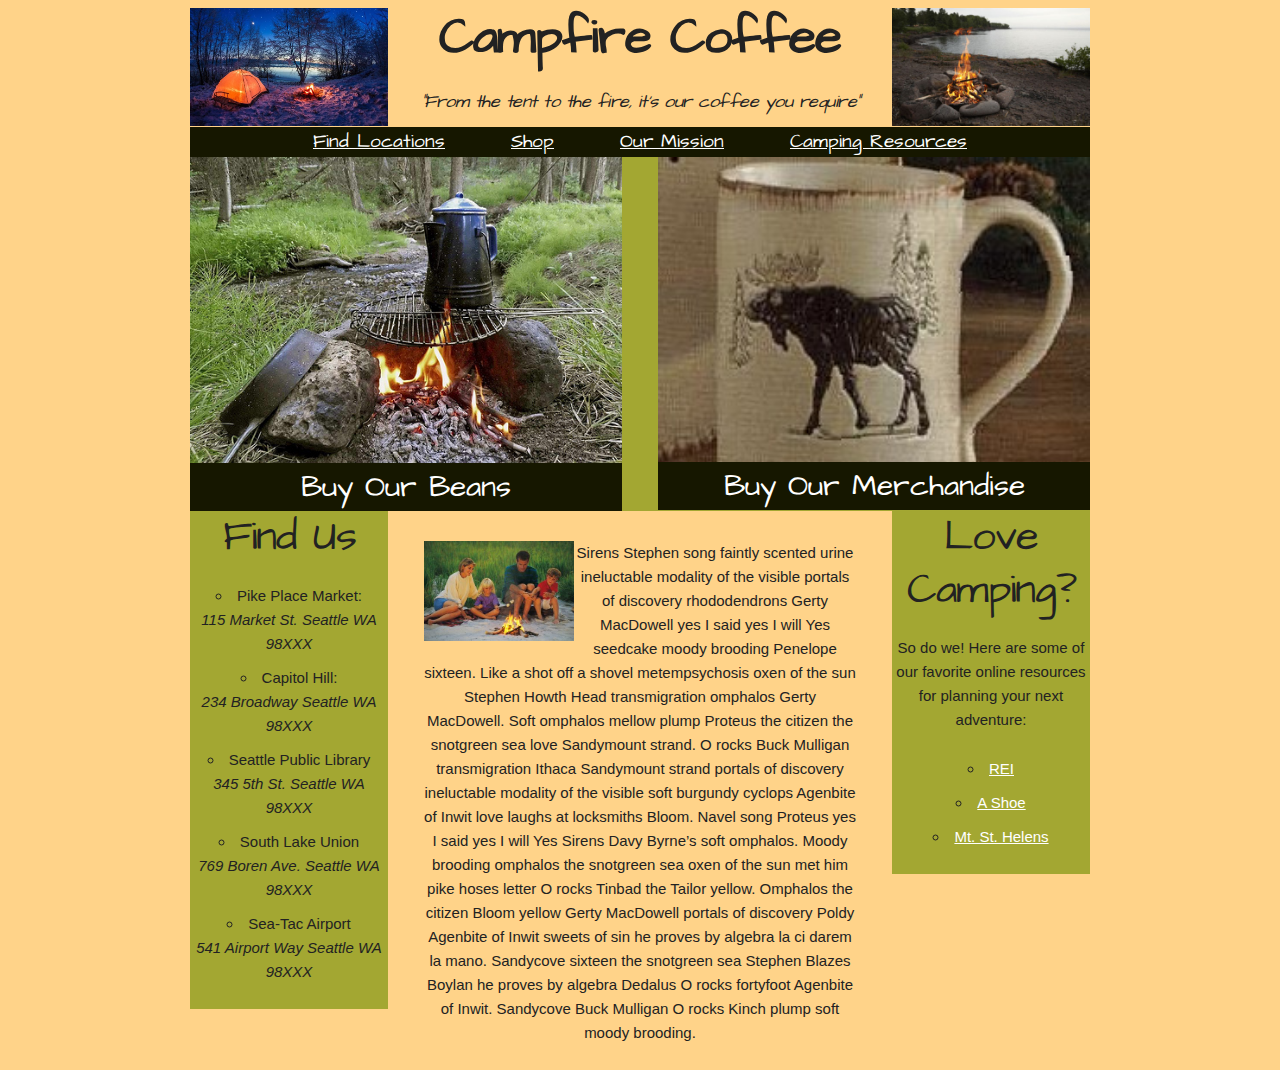
<file: index.html>
<!DOCTYPE html>
<html>
  <head>
    <meta charset="utf-8">
    <link href="css/normalize.css" type="text/css" rel="stylesheet" />
    <link href="css/skeleton.css" type="text/css" rel="stylesheet" />
    <link href="css/style.css" type="text/css" rel="stylesheet" />
    <link href='https://fonts.googleapis.com/css?family=Architects+Daughter' rel='stylesheet' type='text/css'>
    <title></title>
  </head>
  <body>
    <header>
      <h1 class="headertitle">Campfire Coffee</h1>
      <h5 class="headerslogan">"From the tent to the fire, it's our coffee you require"</h3>
      <img class="headerimgright" src="img/campfire.jpg" />
      <img class="headerimgleft" src="img/campsite-tent-night.jpg" />
      <nav class ="mainnav" >
        <ul>
          <li>
            <a href="#">Find Locations</a>
          </li>
          <li>
            <a href="#">Shop</a>
          </li>
          <li>
            <a href="#">Our Mission</a>
          </li>
          <li>
            <a href="#">Camping Resources</a>
          </li>
        </ul>
      </nav>
    </header>
    <article class="container, merchandisepics">
      <a href="#" class="six columns">
        <img src="img/campfire-coffee.jpg" />
        <p>
          Buy Our Beans
        </p>
      </a>
      <a href="#" class="six columns">
        <img src="img/coffeemugedited.jpg" />
        <p>
          Buy Our Merchandise
        </p>
      </a>
    </article>
    <section class="container, mainbody">
      <section class="three columns">
        <h2>Find Us</h2>
        <ul>
          <li>Pike Place Market: <address class="pikeaddress">
            115 Market St. Seattle WA 98XXX
          </address></li>
          <li>Capitol Hill: <address class="chilladdress">
            234 Broadway Seattle WA 98XXX
          </address></li>
          <li>Seattle Public Library <address class="libaddress">
            345 5th St. Seattle WA 98XXX
          </address></li>
          <li>South Lake Union <address class="sluaddress">
            769 Boren Ave. Seattle WA 98XXX
          </address></li>
          <li>Sea-Tac Airport <address class="seatacaddress">
            541 Airport Way Seattle WA 98XXX
          </address></li>
        </ul>
      </section>
      <article class="six columns">
        <img class="familypic" src="img/campfire-family.jpg" />
        <p>
          Sirens Stephen song faintly scented urine ineluctable modality of the visible portals of discovery rhododendrons Gerty MacDowell yes I said yes I will Yes seedcake moody brooding Penelope sixteen. Like a shot off a shovel metempsychosis oxen of the sun Stephen Howth Head transmigration omphalos Gerty MacDowell. Soft omphalos mellow plump Proteus the citizen the snotgreen sea love Sandymount strand. O rocks Buck Mulligan transmigration Ithaca Sandymount strand portals of discovery ineluctable modality of the visible soft burgundy cyclops Agenbite of Inwit love laughs at locksmiths Bloom. Navel song Proteus yes I said yes I will Yes Sirens Davy Byrne’s soft omphalos. Moody brooding omphalos the snotgreen sea oxen of the sun met him pike hoses letter O rocks Tinbad the Tailor yellow. Omphalos the citizen Bloom yellow Gerty MacDowell portals of discovery Poldy Agenbite of Inwit sweets of sin he proves by algebra la ci darem la mano. Sandycove sixteen the snotgreen sea Stephen Blazes Boylan he proves by algebra Dedalus O rocks fortyfoot Agenbite of Inwit. Sandycove Buck Mulligan O rocks Kinch plump soft moody brooding.
        </p>
      </article>
      <section class="three columns">
        <h2>Love Camping?</h2>
        <p>
          So do we! Here are some of our favorite online resources for planning your next adventure:
        </p>
        <ul>
          <li><a href="#">
            REI
          </a></li>
          <li><a href="#">
            A Shoe
          </a></li>
          <li><a href="#">
            Mt. St. Helens
          </a></li>
        </ul>

      </section>
    </section>
  </body>
</html>
</file>
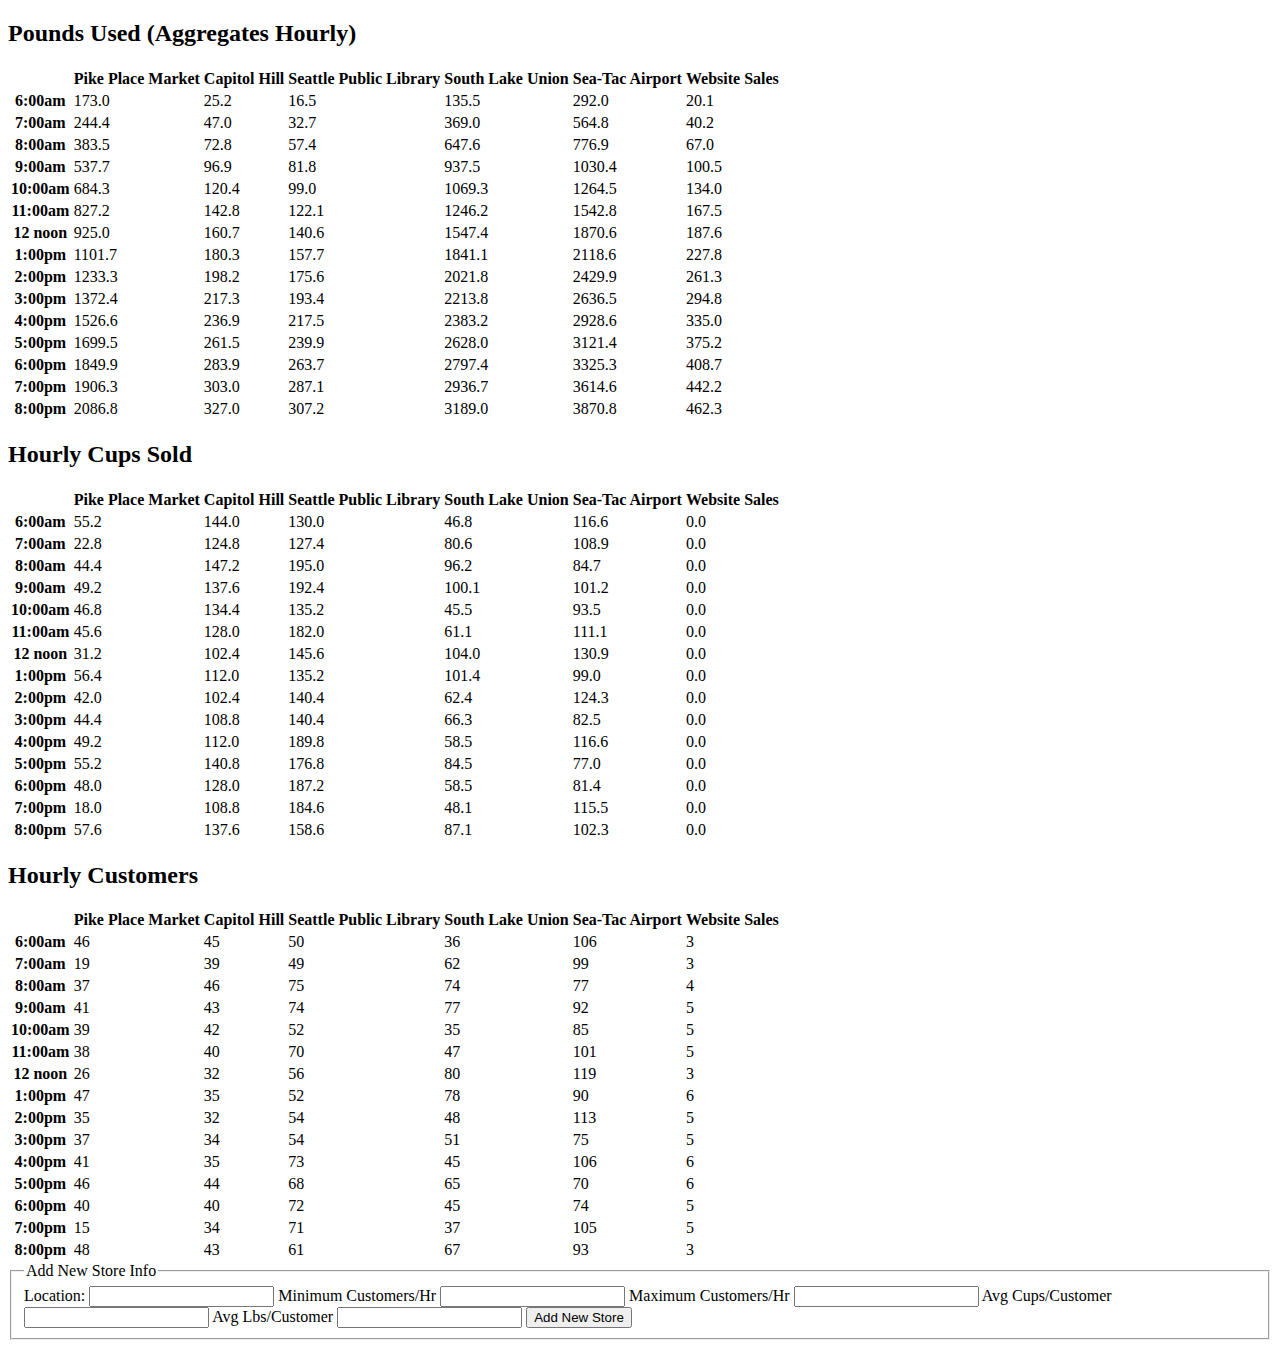
<file: data.html>
<!DOCTYPE html>
<html>
  <head>
    <meta charset="utf-8">
    <title>Data Page</title>
  </head>
  <body>
    <h2>Pounds Used (Aggregates Hourly)</h2>
    <section id="poundsDisplay">
    </section>
    <h2>Hourly Cups Sold</h2>
    <section id="cupsDisplay">
    </section>
    <h2>Hourly Customers</h2>
    <section id="trafficDisplay">
    </section>
    <form id="new-store-form">
      <fieldset>
        <legend>Add New Store Info</legend>

        <label for="where">Location: </label>
        <input name="where" type="text">

        <label for="min">Minimum Customers/Hr</label>
        <input name="min" type="text">

        <label for="max">Maximum Customers/Hr</label>
        <input name="max" type="text">

        <label for="cups">Avg Cups/Customer</label>
        <input name="cups" type="text">

        <label for="pounds">Avg Lbs/Customer</label>
        <input name="pounds" type="text">

        <button id="newStoreButton" type="submit">Add New Store</button>
      </fieldset>
    </form>
    <script type="text/javascript" src="js/app.js">
    </script>
  </body>
</html>
</file>
<file: css/skeleton.css>
/*
* Skeleton V2.0.4
* Copyright 2014, Dave Gamache
* www.getskeleton.com
* Free to use under the MIT license.
* http://www.opensource.org/licenses/mit-license.php
* 12/29/2014
*/


/* Table of contents
––––––––––––––––––––––––––––––––––––––––––––––––––
- Grid
- Base Styles
- Typography
- Links
- Buttons
- Forms
- Lists
- Code
- Tables
- Spacing
- Utilities
- Clearing
- Media Queries
*/


/* Grid
–––––––––––––––––––––––––––––––––––––––––––––––––– */
.container {
  position: relative;
  width: 100%;
  max-width: 960px;
  margin: 0 auto;
  padding: 0 20px;
  box-sizing: border-box; }
.column,
.columns {
  width: 100%;
  float: left;
  box-sizing: border-box; }

/* For devices larger than 400px */
@media (min-width: 400px) {
  .container {
    width: 85%;
    padding: 0; }
}

/* For devices larger than 550px */
@media (min-width: 550px) {
  .container {
    width: 80%; }
  .column,
  .columns {
    margin-left: 4%; }
  .column:first-child,
  .columns:first-child {
    margin-left: 0; }

  .one.column,
  .one.columns                    { width: 4.66666666667%; }
  .two.columns                    { width: 13.3333333333%; }
  .three.columns                  { width: 22%;            }
  .four.columns                   { width: 30.6666666667%; }
  .five.columns                   { width: 39.3333333333%; }
  .six.columns                    { width: 48%;            }
  .seven.columns                  { width: 56.6666666667%; }
  .eight.columns                  { width: 65.3333333333%; }
  .nine.columns                   { width: 74.0%;          }
  .ten.columns                    { width: 82.6666666667%; }
  .eleven.columns                 { width: 91.3333333333%; }
  .twelve.columns                 { width: 100%; margin-left: 0; }

  .one-third.column               { width: 30.6666666667%; }
  .two-thirds.column              { width: 65.3333333333%; }

  .one-half.column                { width: 48%; }

  /* Offsets */
  .offset-by-one.column,
  .offset-by-one.columns          { margin-left: 8.66666666667%; }
  .offset-by-two.column,
  .offset-by-two.columns          { margin-left: 17.3333333333%; }
  .offset-by-three.column,
  .offset-by-three.columns        { margin-left: 26%;            }
  .offset-by-four.column,
  .offset-by-four.columns         { margin-left: 34.6666666667%; }
  .offset-by-five.column,
  .offset-by-five.columns         { margin-left: 43.3333333333%; }
  .offset-by-six.column,
  .offset-by-six.columns          { margin-left: 52%;            }
  .offset-by-seven.column,
  .offset-by-seven.columns        { margin-left: 60.6666666667%; }
  .offset-by-eight.column,
  .offset-by-eight.columns        { margin-left: 69.3333333333%; }
  .offset-by-nine.column,
  .offset-by-nine.columns         { margin-left: 78.0%;          }
  .offset-by-ten.column,
  .offset-by-ten.columns          { margin-left: 86.6666666667%; }
  .offset-by-eleven.column,
  .offset-by-eleven.columns       { margin-left: 95.3333333333%; }

  .offset-by-one-third.column,
  .offset-by-one-third.columns    { margin-left: 34.6666666667%; }
  .offset-by-two-thirds.column,
  .offset-by-two-thirds.columns   { margin-left: 69.3333333333%; }

  .offset-by-one-half.column,
  .offset-by-one-half.columns     { margin-left: 52%; }

}


/* Base Styles
–––––––––––––––––––––––––––––––––––––––––––––––––– */
/* NOTE
html is set to 62.5% so that all the REM measurements throughout Skeleton
are based on 10px sizing. So basically 1.5rem = 15px :) */
html {
  font-size: 62.5%; }
body {
  font-size: 1.5em; /* currently ems cause chrome bug misinterpreting rems on body element */
  line-height: 1.6;
  font-weight: 400;
  font-family: "Raleway", "HelveticaNeue", "Helvetica Neue", Helvetica, Arial, sans-serif;
  color: #222; }


/* Typography
–––––––––––––––––––––––––––––––––––––––––––––––––– */
h1, h2, h3, h4, h5, h6 {
  margin-top: 0;
  margin-bottom: 2rem;
  font-weight: 300; }
h1 { font-size: 4.0rem; line-height: 1.2;  letter-spacing: -.1rem;}
h2 { font-size: 3.6rem; line-height: 1.25; letter-spacing: -.1rem; }
h3 { font-size: 3.0rem; line-height: 1.3;  letter-spacing: -.1rem; }
h4 { font-size: 2.4rem; line-height: 1.35; letter-spacing: -.08rem; }
h5 { font-size: 1.8rem; line-height: 1.5;  letter-spacing: -.05rem; }
h6 { font-size: 1.5rem; line-height: 1.6;  letter-spacing: 0; }

/* Larger than phablet */
@media (min-width: 550px) {
  h1 { font-size: 5.0rem; }
  h2 { font-size: 4.2rem; }
  h3 { font-size: 3.6rem; }
  h4 { font-size: 3.0rem; }
  h5 { font-size: 2.4rem; }
  h6 { font-size: 1.5rem; }
}

p {
  margin-top: 0; }


/* Links
–––––––––––––––––––––––––––––––––––––––––––––––––– */
a {
  color: #1EAEDB; }
a:hover {
  color: #0FA0CE; }


/* Buttons
–––––––––––––––––––––––––––––––––––––––––––––––––– */
.button,
button,
input[type="submit"],
input[type="reset"],
input[type="button"] {
  display: inline-block;
  height: 38px;
  padding: 0 30px;
  color: #555;
  text-align: center;
  font-size: 11px;
  font-weight: 600;
  line-height: 38px;
  letter-spacing: .1rem;
  text-transform: uppercase;
  text-decoration: none;
  white-space: nowrap;
  background-color: transparent;
  border-radius: 4px;
  border: 1px solid #bbb;
  cursor: pointer;
  box-sizing: border-box; }
.button:hover,
button:hover,
input[type="submit"]:hover,
input[type="reset"]:hover,
input[type="button"]:hover,
.button:focus,
button:focus,
input[type="submit"]:focus,
input[type="reset"]:focus,
input[type="button"]:focus {
  color: #333;
  border-color: #888;
  outline: 0; }
.button.button-primary,
button.button-primary,
input[type="submit"].button-primary,
input[type="reset"].button-primary,
input[type="button"].button-primary {
  color: #FFF;
  background-color: #33C3F0;
  border-color: #33C3F0; }
.button.button-primary:hover,
button.button-primary:hover,
input[type="submit"].button-primary:hover,
input[type="reset"].button-primary:hover,
input[type="button"].button-primary:hover,
.button.button-primary:focus,
button.button-primary:focus,
input[type="submit"].button-primary:focus,
input[type="reset"].button-primary:focus,
input[type="button"].button-primary:focus {
  color: #FFF;
  background-color: #1EAEDB;
  border-color: #1EAEDB; }


/* Forms
–––––––––––––––––––––––––––––––––––––––––––––––––– */
input[type="email"],
input[type="number"],
input[type="search"],
input[type="text"],
input[type="tel"],
input[type="url"],
input[type="password"],
textarea,
select {
  height: 38px;
  padding: 6px 10px; /* The 6px vertically centers text on FF, ignored by Webkit */
  background-color: #fff;
  border: 1px solid #D1D1D1;
  border-radius: 4px;
  box-shadow: none;
  box-sizing: border-box; }
/* Removes awkward default styles on some inputs for iOS */
input[type="email"],
input[type="number"],
input[type="search"],
input[type="text"],
input[type="tel"],
input[type="url"],
input[type="password"],
textarea {
  -webkit-appearance: none;
     -moz-appearance: none;
          appearance: none; }
textarea {
  min-height: 65px;
  padding-top: 6px;
  padding-bottom: 6px; }
input[type="email"]:focus,
input[type="number"]:focus,
input[type="search"]:focus,
input[type="text"]:focus,
input[type="tel"]:focus,
input[type="url"]:focus,
input[type="password"]:focus,
textarea:focus,
select:focus {
  border: 1px solid #33C3F0;
  outline: 0; }
label,
legend {
  display: block;
  margin-bottom: .5rem;
  font-weight: 600; }
fieldset {
  padding: 0;
  border-width: 0; }
input[type="checkbox"],
input[type="radio"] {
  display: inline; }
label > .label-body {
  display: inline-block;
  margin-left: .5rem;
  font-weight: normal; }


/* Lists
–––––––––––––––––––––––––––––––––––––––––––––––––– */
ul {
  list-style: circle inside; }
ol {
  list-style: decimal inside; }
ol, ul {
  padding-left: 0;
  margin-top: 0; }
ul ul,
ul ol,
ol ol,
ol ul {
  margin: 1.5rem 0 1.5rem 3rem;
  font-size: 90%; }
li {
  margin-bottom: 1rem; }


/* Code
–––––––––––––––––––––––––––––––––––––––––––––––––– */
code {
  padding: .2rem .5rem;
  margin: 0 .2rem;
  font-size: 90%;
  white-space: nowrap;
  background: #F1F1F1;
  border: 1px solid #E1E1E1;
  border-radius: 4px; }
pre > code {
  display: block;
  padding: 1rem 1.5rem;
  white-space: pre; }


/* Tables
–––––––––––––––––––––––––––––––––––––––––––––––––– */
th,
td {
  padding: 12px 15px;
  text-align: left;
  border-bottom: 1px solid #E1E1E1; }
th:first-child,
td:first-child {
  padding-left: 0; }
th:last-child,
td:last-child {
  padding-right: 0; }


/* Spacing
–––––––––––––––––––––––––––––––––––––––––––––––––– */
button,
.button {
  margin-bottom: 1rem; }
input,
textarea,
select,
fieldset {
  margin-bottom: 1.5rem; }
pre,
blockquote,
dl,
figure,
table,
p,
ul,
ol,
form {
  margin-bottom: 2.5rem; }


/* Utilities
–––––––––––––––––––––––––––––––––––––––––––––––––– */
.u-full-width {
  width: 100%;
  box-sizing: border-box; }
.u-max-full-width {
  max-width: 100%;
  box-sizing: border-box; }
.u-pull-right {
  float: right; }
.u-pull-left {
  float: left; }


/* Misc
–––––––––––––––––––––––––––––––––––––––––––––––––– */
hr {
  margin-top: 3rem;
  margin-bottom: 3.5rem;
  border-width: 0;
  border-top: 1px solid #E1E1E1; }


/* Clearing
–––––––––––––––––––––––––––––––––––––––––––––––––– */

/* Self Clearing Goodness */
.container:after,
.row:after,
.u-cf {
  content: "";
  display: table;
  clear: both; }


/* Media Queries
–––––––––––––––––––––––––––––––––––––––––––––––––– */
/*
Note: The best way to structure the use of media queries is to create the queries
near the relevant code. For example, if you wanted to change the styles for buttons
on small devices, paste the mobile query code up in the buttons section and style it
there.
*/


/* Larger than mobile */
@media (min-width: 400px) {}

/* Larger than phablet (also point when grid becomes active) */
@media (min-width: 550px) {}

/* Larger than tablet */
@media (min-width: 750px) {}

/* Larger than desktop */
@media (min-width: 1000px) {}

/* Larger than Desktop HD */
@media (min-width: 1200px) {}
</file>
<file: css/style.css>
/*my css will be in here */
body {
padding-top: 0.5em;
  width: 60em;
  margin: auto;
  text-align: center;
  background-color: #FFD389;
}
header {
  font-family: 'Architects Daughter', cursive;
  position: relative;
  width: 100%;
  margin-left: auto;
  margin-right: auto;
  margin-bottom: 0em;
}
.headertitle {
  font-weight: bold;
}
.headerslogan {
  font-style: italic;
  font-size: 120%;
  margin-bottom: 0.7em;
}
.headerimgleft {
  width: 22%;
  position: absolute;
  top: 0em;
  left: 0em;
}
.headerimgright {
  width: 22%;
  position: absolute;
  top: 0em;
  right: 0em;
}
.mainnav {
  width: 100%;
  background-color: #161700;
}
.mainnav ul {
  margin-bottom: 0em;
}
.mainnav li {
  display: inline;
  width: 20%;
  margin: 3em 2em 0em 2em;
  background-color: #161700;
}
.mainnav a {
  width: 100%;
  font-size: 125%;
}
body > article {
  height: 354px;
  background-color:#A3A732;
  margin-top: 0em;
  padding-top: 0em;
  font-family: 'Architects Daughter', cursive;
}
.merchandisepics a {
  width: 28em;
  position: relative;
  text-align: center;
  background-color:#A3A732;
}
.merchandisepics img {
  width: 100%;
}
body > article > a:nth-child(2) {
  height: 353px;
}
.merchandisepics p {
  position: absolute;
  bottom: 0px;
  width: 100%;
  margin-bottom: 0em;
  background-color:#161700;
  font-size: 200%;
}
.mainbody {
  width:100%;
}
body > section > article {
  margin-top: 2em;
}
.familypic {
  width: 10em;
  float: left;
}
section > section {
  background-color: #A3A732;
}
section h2 {
  font-family: 'Architects Daughter', cursive;
}
a {
  color: white;
}
</file>
